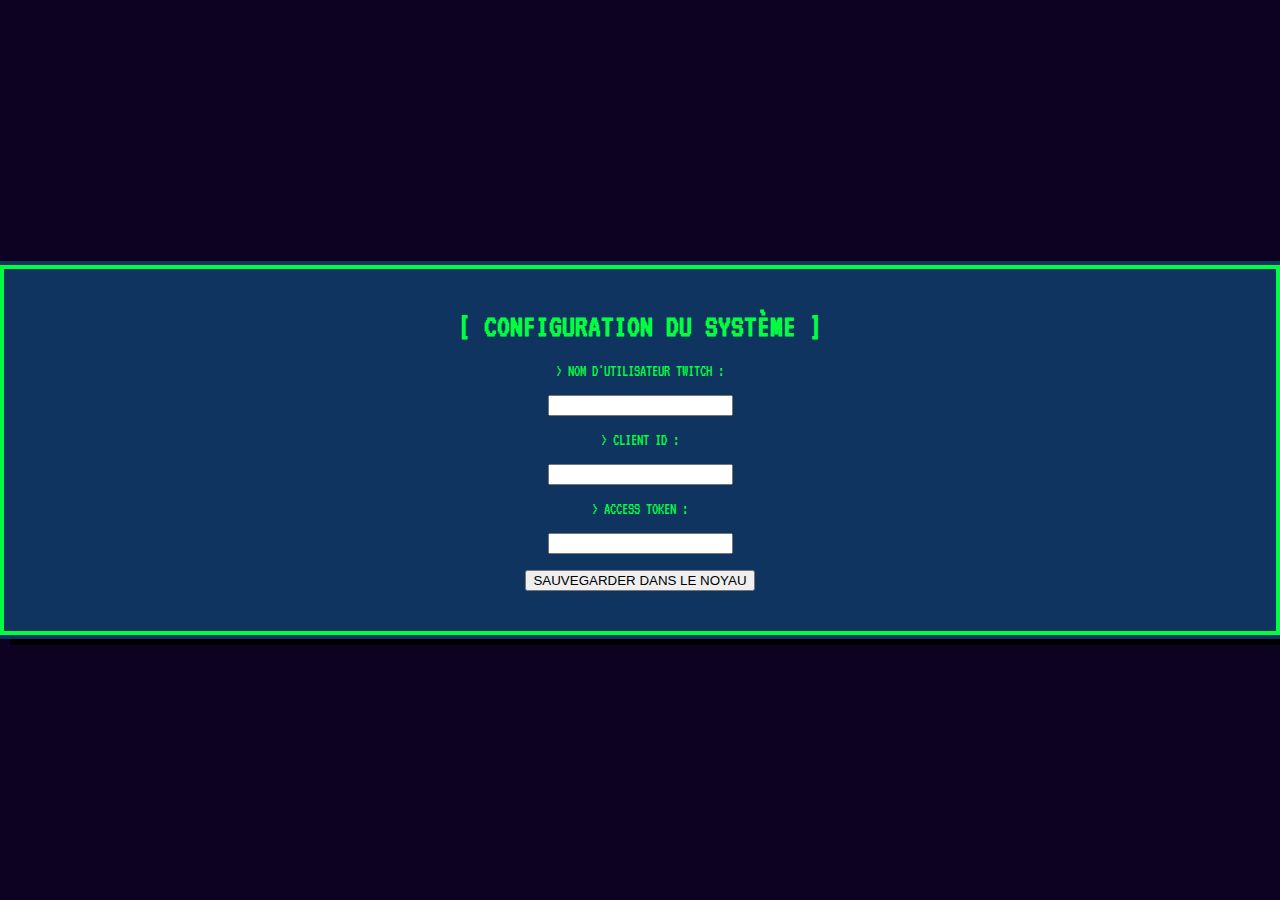
<file: admin.html>
<!DOCTYPE html>
<html lang="fr">
<head>
    <meta charset="UTF-8">
    <title>Config_OS - Setup</title>
    <link rel="stylesheet" href="style.css"> </head>
<body>
    <div class="terminal">
        <h1>[ CONFIGURATION DU SYSTÈME ]</h1>
        <form id="configForm">
            <p>> NOM D'UTILISATEUR TWITCH :</p>
            <input type="text" id="username" class="input-retro" required>
            
            <p>> CLIENT ID :</p>
            <input type="text" id="clientID" class="input-retro" required>
            
            <p>> ACCESS TOKEN :</p>
            <input type="password" id="token" class="input-retro" required>
            
            <br><br>
            <button type="submit" class="btn">SAUVEGARDER DANS LE NOYAU</button>
        </form>
        <p id="msg" style="margin-top: 20px;"></p>
    </div>

    <script>
        const form = document.getElementById('configForm');
        form.onsubmit = (e) => {
            e.preventDefault();
            localStorage.setItem('twitch_user', document.getElementById('username').value);
            localStorage.setItem('twitch_client', document.getElementById('clientID').value);
            localStorage.setItem('twitch_token', document.getElementById('token').value);
            document.getElementById('msg').innerText = "DONE: CONFIGURATION APPLIQUÉE.";
        };
    </script>
</body>
</html>
</file>
<file: style.css>
@import url('https://fonts.googleapis.com/css2?family=VT323&display=swap');

body {
    margin: 0; min-height: 100vh;
    display: flex; justify-content: center; align-items: center;
    font-family: 'VT323', monospace; background-color: #0d0221;
    color: #00FF41;
}

/* Fond : Image de ruelle sans flou pour garder les pixels nets */
.bg-gif {
    position: fixed; top: 0; left: 0; width: 100%; height: 100%; z-index: -2;
    background-size: cover; background-position: center; image-rendering: pixelated;
    filter: brightness(0.3);
}

/* Scanlines légères pour l'effet écran */
.crt-overlay {
    position: fixed; top: 0; left: 0; width: 100%; height: 100%;
    background: linear-gradient(rgba(18, 16, 16, 0) 50%, rgba(0, 0, 0, 0.1) 50%);
    background-size: 100% 4px; pointer-events: none; z-index: 10;
}

.main-layout {
    display: flex; gap: 25px; width: 95%; max-width: 1100px; z-index: 5;
}

/* --- LES CADRES (Bordures doubles style RPG) --- */
.side-panel, .terminal {
    background: #0f3460;
    border: 4px solid #e94560;
    outline: 4px solid #0f3460; /* Crée l'effet de double bordure */
    box-shadow: 10px 10px 0px #000; /* Ombre pixelisée décalée */
    padding: 20px;
}

.side-panel { flex: 1; color: #e94560; }
.terminal { flex: 2; border-color: #00FF41; color: #00FF41; text-align: center; }

/* Titres soulignés en pointillé */
.panel-header {
    border-bottom: 3px dotted;
    margin-bottom: 15px;
    font-size: 1.6rem;
    text-align: center;
}

.item {
    background: rgba(0, 0, 0, 0.3);
    border: 2px solid #e94560;
    margin: 8px 0; padding: 10px;
}

/* --- BOUTONS PIXEL-BLOCK --- */
.btn-green {
    display: block; width: 100%; 
    background: #00FF41; color: #000 !important;
    border: none; border-bottom: 6px solid #008f25; /* Effet 3D bouton */
    padding: 15px; margin: 15px 0;
    font-family: 'VT323'; font-size: 1.5rem;
    text-decoration: none; text-align: center;
    box-sizing: border-box; transition: 0.1s;
}

.btn-green:active {
    border-bottom: 2px solid #008f25;
    transform: translateY(4px);
}

.avatar-pixel {
    width: 110px; height: 110px;
    border: 4px solid #00FF41;
    image-rendering: pixelated;
    background: #000;
}

.news-ticker {
    position: fixed; top: 0; width: 100%;
    background: #e94560; color: #fff;
    padding: 10px; text-align: center; z-index: 20;
    border-bottom: 4px solid #000;
}

@media (max-width: 900px) {
    .main-layout { flex-direction: column; align-items: center; }
    .side-panel, .terminal { width: 100%; box-shadow: 5px 5px 0px #000; }
}
</file>
